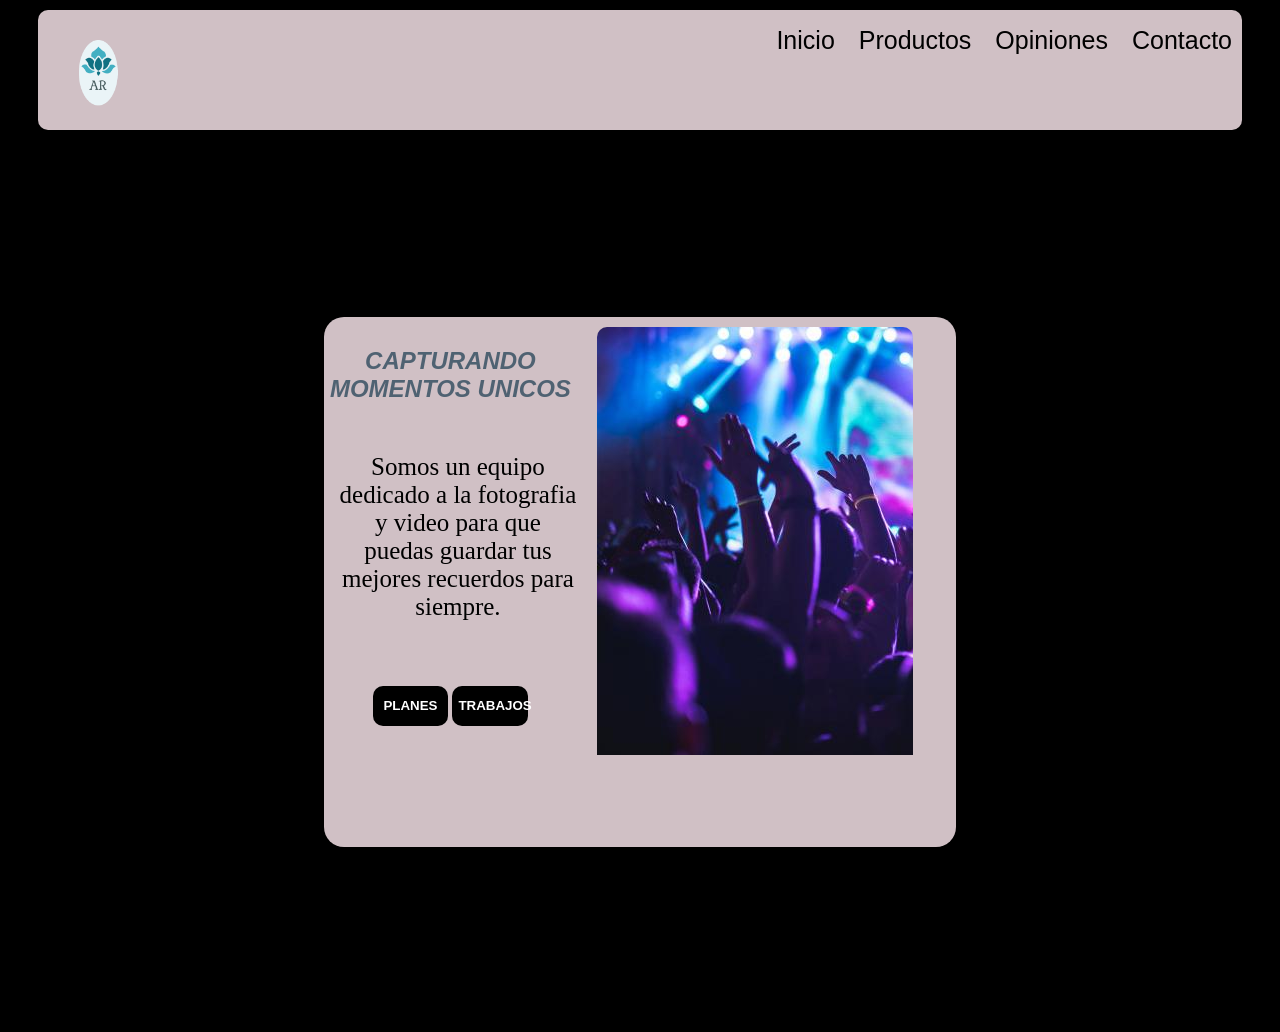
<file: index.html>
<html>

<head>
    <link rel="stylesheet" href="index.css">
</head>



<body class="body">

    <header class="header">
        <a href="navbar-brand" href="#">
            <img id="logo" src="./pixlr-bg-result (1).png" width="120px">
        </a>

        <div class="Nav">
            <nav>
                <ul>
                    <li><a href="#">Inicio</a></li>
                    <li><a href="#">Productos</a></li>
                    <li><a href="#">Opiniones</a></li>
                    <li><a href="#">Contacto</a></li>

                </ul>
            </nav>
        </div>

    </header>

    <div class="Contenedor">

        <div class="recuadro">

            <div class="ContenedorTexto">

                <h2 class="h2"> CAPTURANDO MOMENTOS UNICOS</h2>
                <p class="texto">
                    Somos un equipo dedicado a la fotografia y video para que puedas guardar tus mejores recuerdos para siempre.
                </p>
                <button class="botonplanes">PLANES</button>
                <button class="Trabajos">TRABAJOS</button>
            </div>

            <div class="imagen">
                

            </div>


        </div>

    </div>





</body>

</html>
</file>
<file: index.css>
.body {
    background-color:black;
}




.header { 
    background-color: rgb(208,192,197);
    margin: 10px 30px 10px 30px;
    display: flex;
    justify-content: space-between;
    border-radius: 10px;
}





.Nav ul li {
    text-align: justify;
    display: inline-block;
    font-family: Arial, Helvetica, sans-serif;
    overflow: hidden;
} 

.Nav ul li a {
    color: black;
    font-size: 25px;
    padding: 10px;
    text-decoration: none;
}

.Contenedor {
    width: 100%;
    height: 100%;
    display: flex;
    justify-content: center;
    align-items: center;

}

.recuadro {
    width: 50%;
    height: 60%;
    background: rgb(208,192,197);
    border-radius: 20px;    
    display: inline-flex;
}

.ContenedorTexto {
    width: 40%;
    display: inline-block;
    text-align: center;
    justify-content: center;

}

.h2 { 
    margin-top: 30px;
    font-family: 'Roboto', sans-serif;
    font-style: italic;
    color: #4F6272;
}

.texto {
    margin: 50px 0px 15px 15px;
    font-size: 25px;
    font-style:normal;
}

.botonplanes {
    margin-top: 50px;
    background-color: black;
    color: white;
    border: none;
    height: 40px;
    width: 30%;
    border-radius: 10px;
    font-family: 'Roboto', sans-serif;
    font-weight: bold;
}

.Trabajos {
    margin-top: 40px;
    background-color: black;
    color: white;
    border: none;
    height: 40px;
    width: 30%;
    border-radius: 10px;
    font-family: 'Roboto', sans-serif;
    font-weight: bold;
   
}

.imagen {
    width: 50%;
    margin: 10px 10px 10px 20px;
    background-image: url(./fiesta.jpg);
    background-repeat: no-repeat;
    border-radius: 10px;
}
</file>
